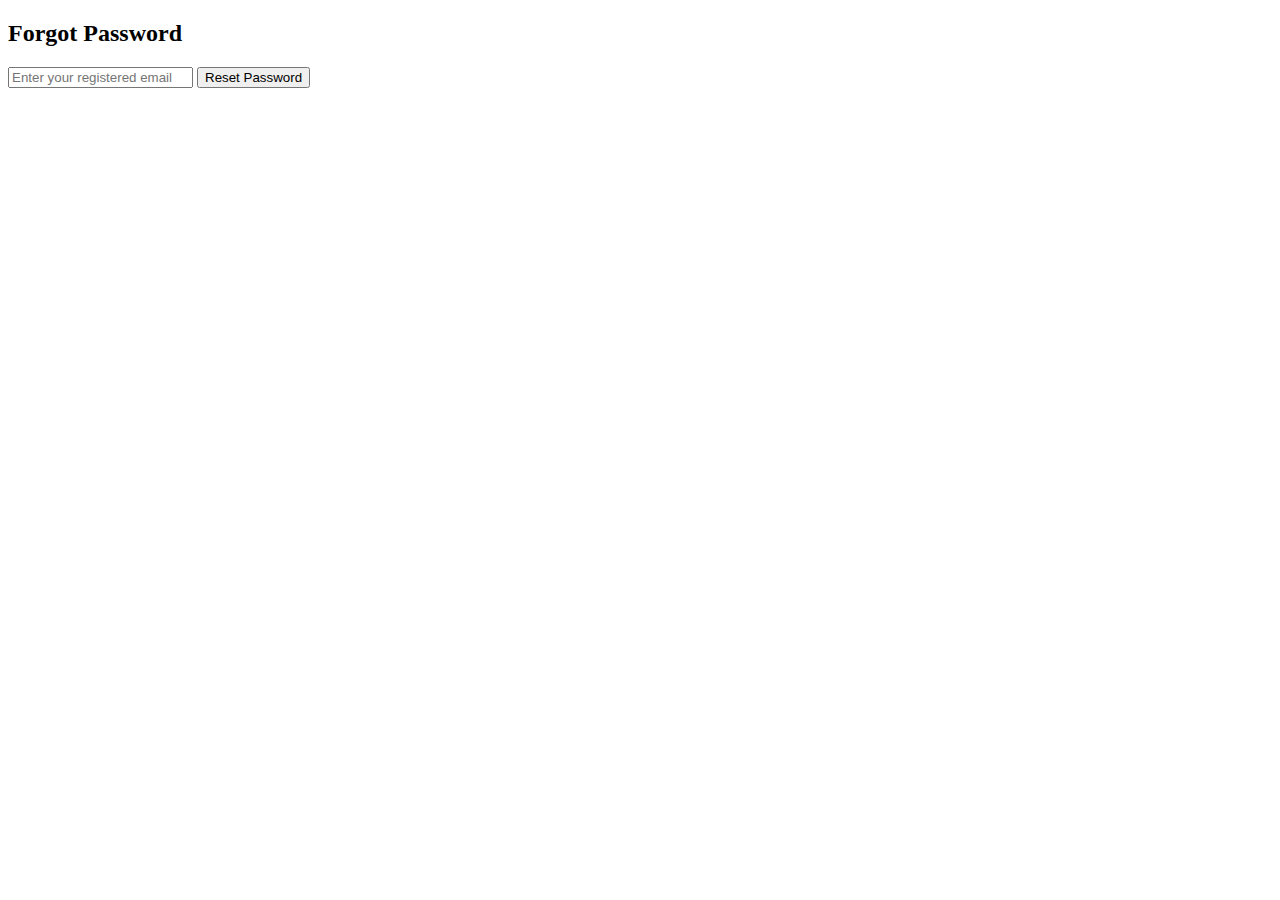
<file: templates/forgot_password.html>
<!DOCTYPE html>
<html lang="en">
<head>
    <title>Forgot Password</title>
</head>
<body>
    <h2>Forgot Password</h2>
    <form action="/reset-password" method="POST">
        <input type="email" name="email" placeholder="Enter your registered email" required>
        <button type="submit">Reset Password</button>
    </form>
</body>
</html>
</file>
